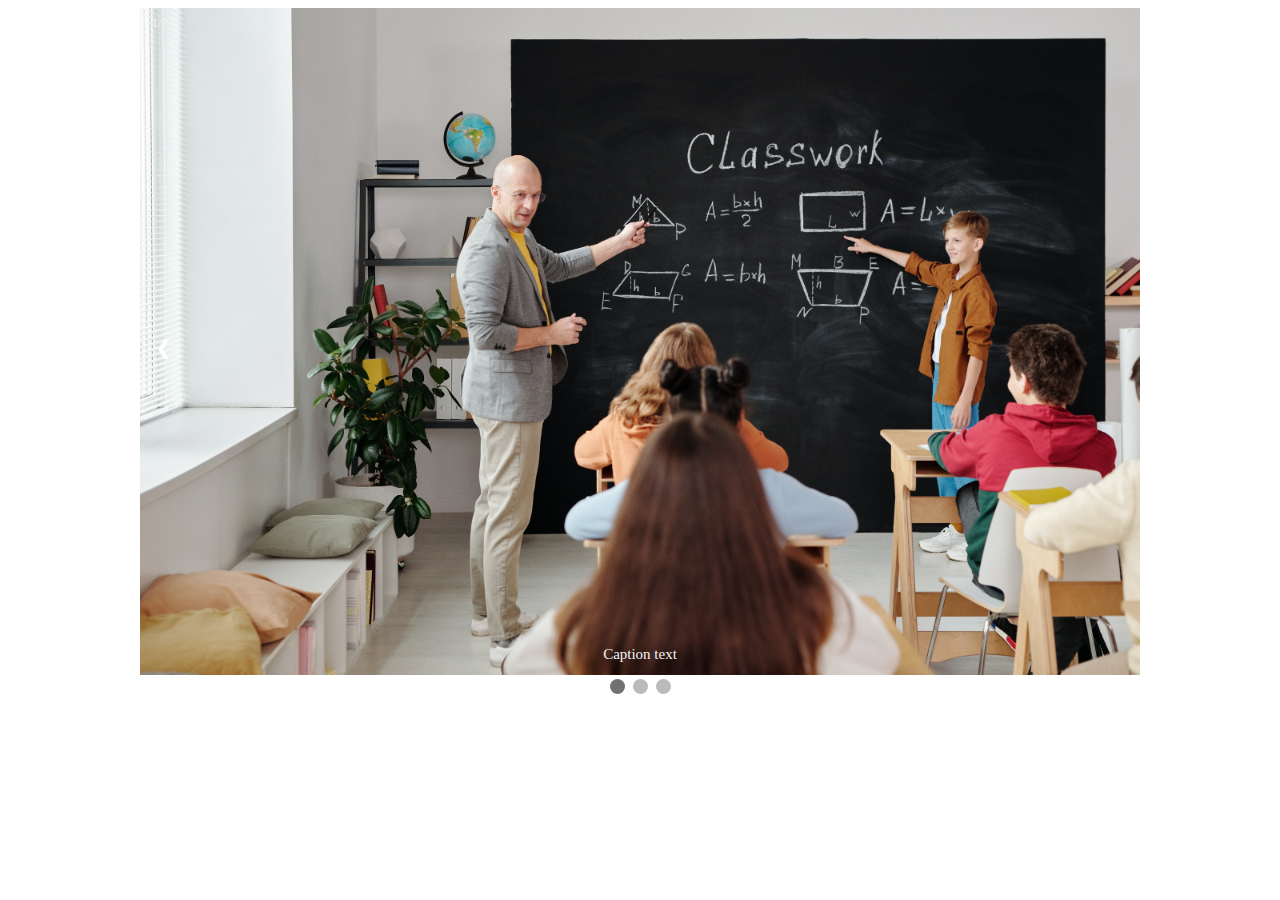
<file: slider.html>
<!DOCTYPE html>
<html lang="en">
<head>
    <meta charset="UTF-8">
    <meta name="viewport" content="width=device-width, initial-scale=1.0">
    <title>Document</title>

    <!-- fontawesome cdn-->
   
    <link rel="stylesheet" href="style2.css"/>
 <!-- Bootstrap Cdn -->
 



</head>
<body>
<div class="slideshow-container">
    <div class="mySlides fade">
        <div class="numbertext">1/3</div>
        <img src="picture/pexels-max-fischer-5212338.jpg" style="width:100%"/>
        <div class="text">Caption text</div>
    </div>


    <div class="mySlides fade">
        <div class="numbertext">2/3</div>
        <img src="picture/pexels-max-fischer-5212338.jpg" style="width:100%"/>
        <div class="text">Caption text</div>
    </div>

    <div class="mySlides fade">
        <div class="numbertext">3/3</div>
        <img src="picture/class-14.5.jpg" style="width:100%"/>
        <div class="text">Caption text</div>
    </div>

    <a class="prev" onclick="plusSlides(-1)"> &#10094 </a>
    <a class="prev" onclick="plusSlides(1)"> &#10094 </a>
    

</div>

<div style="text-align:center">
    <span class="dot" ></span>
    <span class="dot" ></span>
    <span class="dot" ></span>
</div>




    <script src="https://code.jquery.com/jquery-3.5.1.slim.min.js" integrity="sha384-DfXdz2htPH0lsSSs5nCTpuj/zy4C+OGpamoFVy38MVBnE+IbbVYUew+OrCXaRkfj" crossorigin="anonymous"></script>
<script src="https://cdn.jsdelivr.net/npm/popper.js@1.16.1/dist/umd/popper.min.js" integrity="sha384-9/reFTGAW83EW2RDu2S0VKaIzap3H66lZH81PoYlFhbGU+6BZp6G7niu735Sk7lN" crossorigin="anonymous"></script>
<script src="https://cdn.jsdelivr.net/npm/bootstrap@4.5.3/dist/js/bootstrap.min.js" integrity="sha384-w1Q4orYjBQndcko6MimVbzY0tgp4pWB4lZ7lr30WKz0vr/aWKhXdBNmNb5D92v7s" crossorigin="anonymous"></script>

    



<script>
  var slideIndex = 0;
showSlides();

function showSlides() {
  var i;
  var slides = document.getElementsByClassName("mySlides");
  var dots = document.getElementsByClassName("dot");
  for (i = 0; i < slides.length; i++) {
    slides[i].style.display = "none";  
  }
  slideIndex++;
  if (slideIndex > slides.length) {slideIndex = 1}    
  for (i = 0; i < dots.length; i++) {
    dots[i].className = dots[i].className.replace(" active", "");
  }
  slides[slideIndex-1].style.display = "block";  
  dots[slideIndex-1].className += " active";
  setTimeout(showSlides, 3000); // Change image every 2 seconds
}
</script>
</body>
</html>
</file>
<file: style2.css>
*{box-sizing:border-box}

/* Slideshow container */
.slideshow-container {
  max-width: 1000px;
  position: relative;
  margin: auto;
}

/* Hide the images by default */
.mySlides {
  display: none;
}

/* Next & previous buttons */
.prev, .next {
  cursor: pointer;
  position: absolute;
  top: 50%;
  width: auto;
  margin-top: -22px;
  padding: 16px;
  color: white;
  font-weight: bold;
  font-size: 18px;
  transition: 0.6s ease;
  border-radius: 0 3px 3px 0;
  user-select: none;
}

/* Position the "next button" to the right */
.next {
  right: 0;
  border-radius: 3px 0 0 3px;
}

/* On hover, add a black background color with a little bit see-through */
.prev:hover, .next:hover {
  background-color: rgba(0,0,0,0.8);
}

/* Caption text */
.text {
  color: #f2f2f2;
  font-size: 15px;
  padding: 8px 12px;
  position: absolute;
  bottom: 8px;
  width: 100%;
  text-align: center;
}

/* Number text (1/3 etc) */
.numbertext {
  color: #f2f2f2;
  font-size: 12px;
  padding: 8px 12px;
  position: absolute;
  top: 0;
}

/* The dots/bullets/indicators */
.dot {
  cursor: pointer;
  height: 15px;
  width: 15px;
  margin: 0 2px;
  background-color: #bbb;
  border-radius: 50%;
  display: inline-block;
  transition: background-color 0.10s ease;
}

.active, .dot:hover {
  background-color: #717171;
}

/* Fading animation */
.fade {
  -webkit-animation-name: fade;
  -webkit-animation-duration: 1.5s;
  animation-name: fade;
  animation-duration: 1.5s;
}

@-webkit-keyframes fade {
  from {opacity: .4}
  to {opacity: 1}
}

@keyframes fade {
  from {opacity: .4}
  to {opacity: 1}
}
</file>
